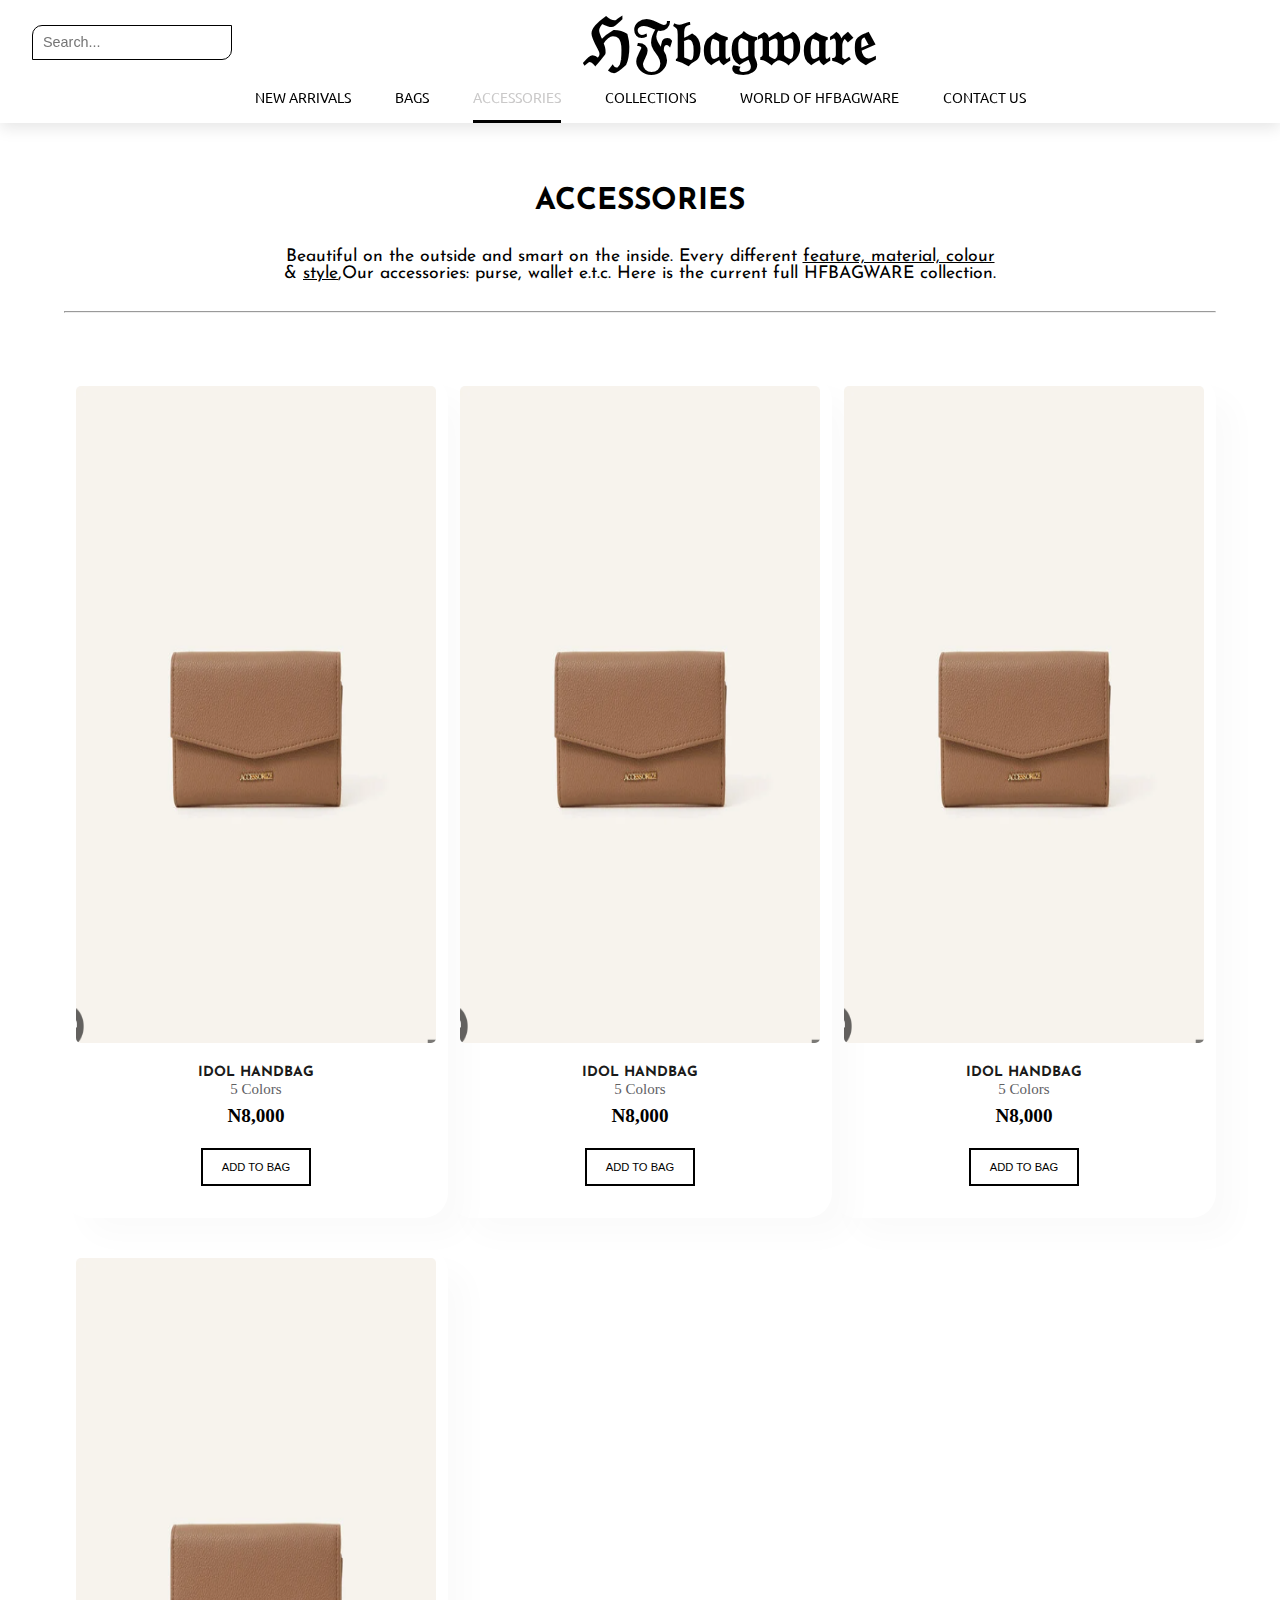
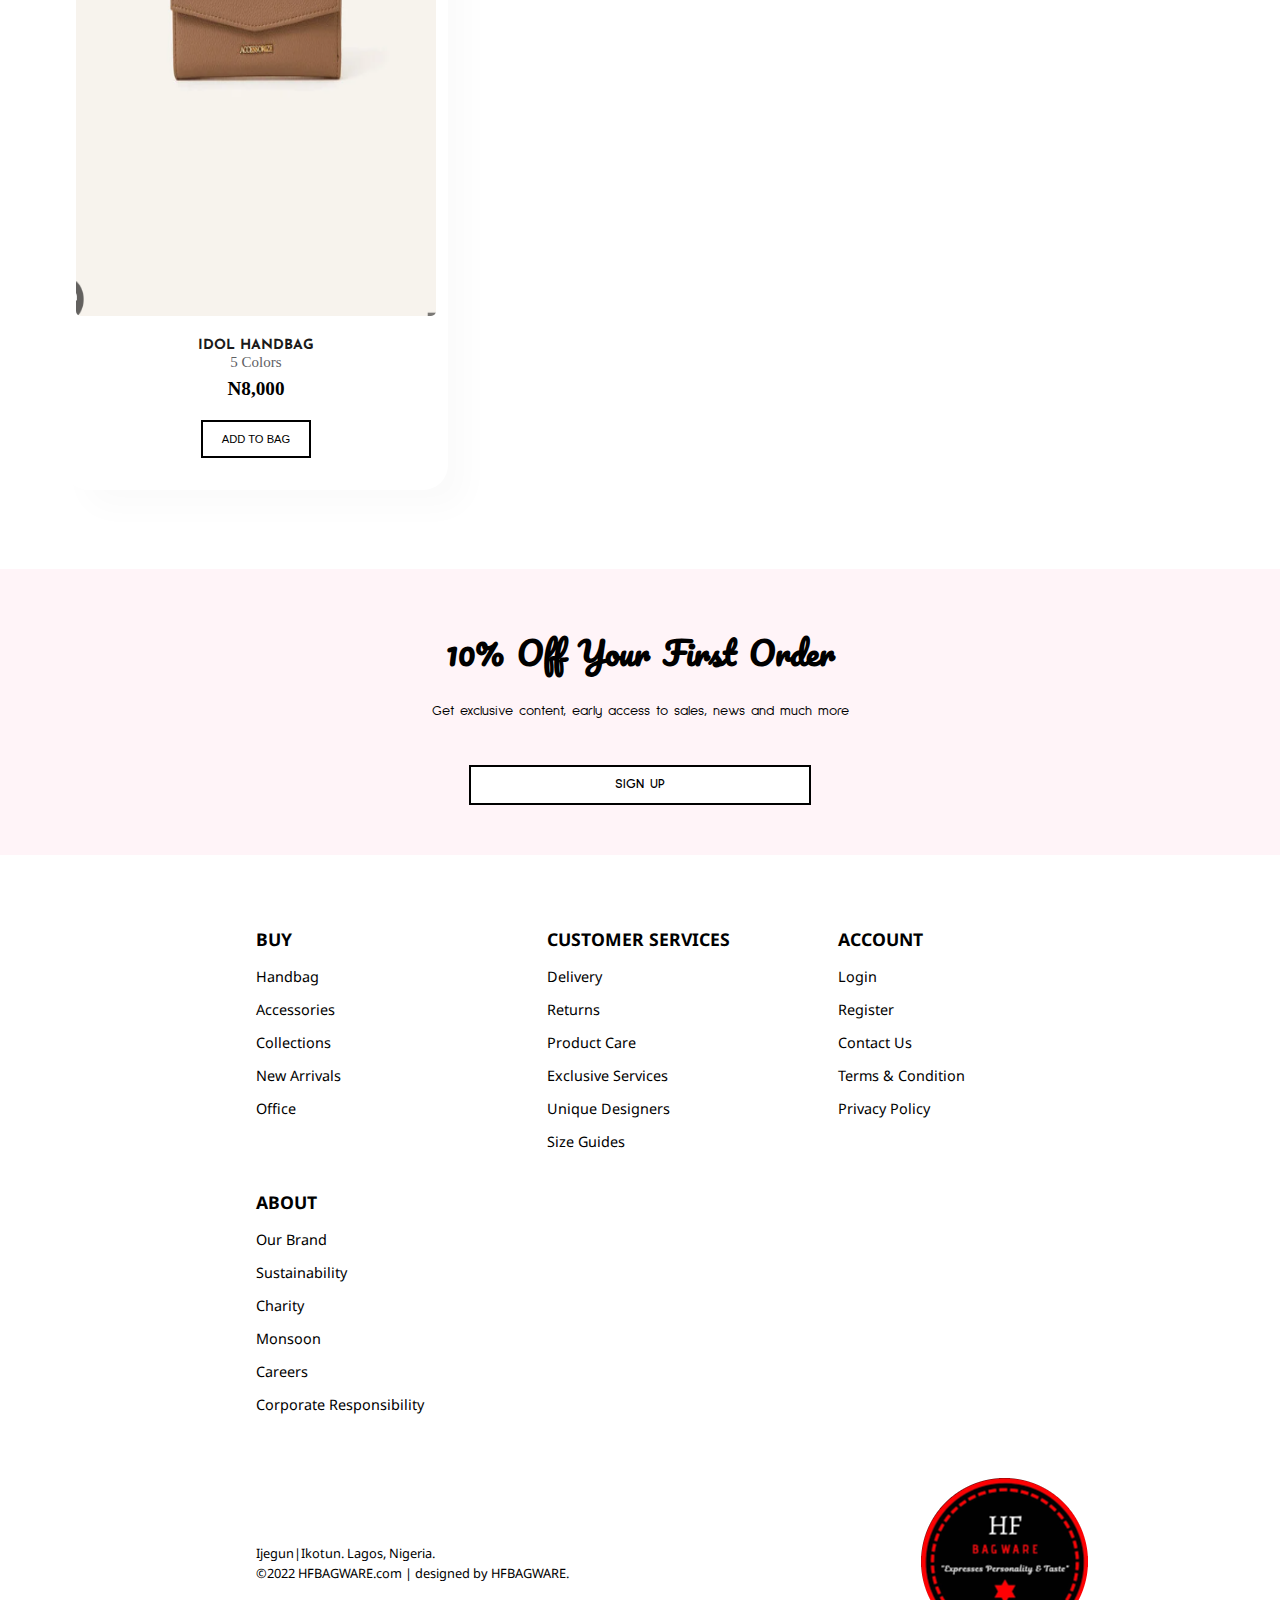
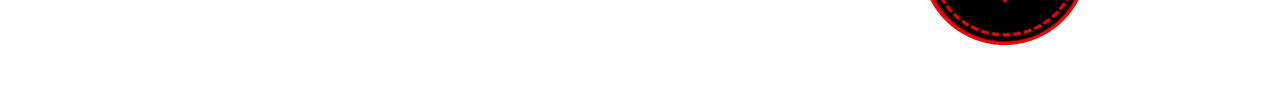
<file: accessories.html>
<!DOCTYPE html>
<html lang="en">
<head>
    <meta charset="UTF-8">
    <meta http-equiv="X-UA-Compatible" content="IE=edge">
    <meta name="viewport" content="width=device-width, initial-scale=1.0">
    <title>Bag |hfbagware.com</title>
    <link rel="stylesheet" href="style.css">
    <link rel="stylesheet" href="style2.css">
    <!-- icon link  -->
    <link rel="stylesheet" href="https://unicons.iconscout.com/release/v4.0.8/css/line.css">
</head>
<boby>

    <section class="header">
        <div class="header_content">
            <div class="hf">
                <form class="form" action="/search" method="get">
                    <input class="input" type="text" name="query" placeholder="Search...">
                    <button type="submit"><i class="uil uil-search"></i></button>
                </form>

                <h1>ℌ𝔉𝔟𝔞𝔤𝔴𝔞𝔯𝔢</h1>

                <div class="uil uil-bars"id="menu-bar"></div>
                
                <div class="icons">
                    <button><i class="uil uil-user"></i></button>
                    <button><i class="uil uil-shopping-bag"></i></button>
                </div>
            </div>
            <!-- <i class="uil uil-shutter-alt"></i> -->
            <div class="nav-menu">
                <ul class="nav-bar">
                    <li><a href="index.html" data-after="Home"><i class="uil uil-process"></i>NEW ARRIVALS</a></li>
                    <li><a href="bag.html" data-after="bag"><i class="uil uil-bag"></i>BAGS</a></li>
                    <li><a class="active" href="accessories.html" data-after="accessories"><i class="uil uil-wallet"></i></i>ACCESSORIES</a></li>
                    <li><a href="collection.html"><i class="uil uil-box"></i>COLLECTIONS</a></li>
                    <li><a href="about.html"><i class="uil uil-globe"></i>WORLD OF HFBAGWARE</a></li>
                    <li><a href="contact.html"><i class="uil uil-calling"></i>CONTACT US</a></li>
                    <a href="javascript:void(0);" class="icon" onclick="myFunction()"></a>
                </ul>
            </div>
        </div>
    </section>

    <!-- -------------- END HEADER AND NAVBAR SECTION ----------------------  -->

      <!-- --------------------- SUB HEADING SECTION -------------------- -->

      <section class="sub-header">
        <div class="sub-header_content">
            <div class="sub_title">
                <h3>ACCESSORIES</h3>
            </div>

            <div class="sub_paragraph">
                <p>Beautiful on the outside and smart on the inside. Every different <l style="text-decoration: underline;">feature, material, colour</l>
                     <br > & <l style="text-decoration: underline;">style</l>,Our accessories: purse, wallet e.t.c. Here is the current full HFBAGWARE collection.
                </p>
            </div>

            <hr>
        </div>
    </section>

    <!-- --------------------- END SUB HEADING SECTION -------------------- -->

      <!-- --------------------- ACCESSORIES ITEM SECTION -------------------- -->

      <section id="product1" class="section-p1">
        <div class="pro-container">
            <div class="pro">
                <img src="images/wallet-.png" alt="">
                <div class="des">
                    <h5>Idol handbag</h5>
                    <span>5 colors</span>
                    <h4>N8,000</h4>
                    <!-- <button class="button button3">shop now<a href="bag.html"></a></button> -->
                </div>
                <a href="#"> <button class="button button3">add to bag </button></a>
            </div>

            <div class="pro">
                <img src="images/wallet-.png" alt="">
                <div class="des">
                    <h5>Idol handbag</h5>
                    <span>5 colors</span>
                    <h4>N8,000</h4>
                    <!-- <button class="button button3">shop now<a href="bag.html"></a></button> -->
                </div>
                <a href="#"> <button class="button button3">add to bag </button></a>
            </div>

            <div class="pro">
                <img src="images/wallet-.png" alt="">
                <div class="des">
                    <h5>Idol handbag</h5>
                    <span>5 colors</span>
                    <h4>N8,000</h4>
                </div>
                <a href="#"> <button class="button button3">add to bag </button></a>
            </div>

            <div class="pro">
                <img src="images/wallet-.png" alt="">
                <div class="des">
                    <h5>Idol handbag</h5>
                    <span>5 colors</span>
                    <h4>N8,000</h4>
                </div>
                <a href="#"> <button class="button button3">add to bag </button></a>
            </div>
        </div>
    </section>
    <!-- --------------------- END PRODUCT SECTION -----------------  -->

    <!-- ------------------ BANNER SECTION -------------------------  -->

    <div class="banner_container">
        <div class="banner_content">
            <h2>10% Off Your First Order</h2>
            <p>Get exclusive content, early access to sales, news and much more</p>
        </div>
        <div class="btn-signup">
            <a href="#"> <button class="btns button6">SIGN UP </button></a>
            <div class="socials-icons icons">
                <li><a href="https://www.instagram.com/p/CU2AyEWIhxr/"><i class="uil uil-whatsapp"></i></a></li>
                <li><a href="#"><i class="uil uil-instagram"></i></a></li>
                <li><a href="#"><i class="uil uil-facebook-f"></i></a></li>
                <li><a href="#"><i class="uil uil-twitter-alt"></i></a></li>
            </div>
        </div>
    </div>


    <!-- ------------------ FOOTER SECTION -------------------------  -->

    <div id="footer" class="footer_containerr">
        <div class="footer_container_content">
            <div class="footer_content">
                <div class="footer_first">
                    <h2>BUY</h2>
                    <li><a href="bag.html">Handbag</a></li>
                    <li><a href="accessories.html">Accessories</a></li>
                    <li><a href="collection.html">Collections</a></li>
                    <li><a href="#">New Arrivals</a></li>
                    <li><a href="#">Office</a></li>
                </div>
    
                <div class="footer_first">
                    <h2>CUSTOMER SERVICES</h2>
                    <li><a href="#">delivery</a></li>
                    <li><a href="#">returns</a></li>
                    <li><a href="#">product care</a></li>
                    <li><a href="#">exclusive services</a></li>
                    <li><a href="#">Unique designers</a></li>
                    <li><a href="#">size guides</a></li>
                </div>
    
                <div class="footer_first">
                    <h2>ACCOUNT</h2>
                    <li><a href="#">login</a></li>
                    <li><a href="#">register</a></li>
                    <li><a href="#">contact us</a></li>
                    <li><a href="#">Terms &amp; Condition</a></li>
                    <li><a href="#">Privacy Policy</a></li> 
                </div>
    
                <div class="footer_first">
                    <h2>ABOUT</h2>
                    <li><a href="#">our brand</a></li>
                    <li><a href="#">sustainability</a></li>
                    <li><a href="#">charity</a></li>
                    <li><a href="#">monsoon</a></li>
                    <li><a href="#">careers</a></li>
                    <li><a href="#">corporate responsibility</a></li>
                </div>
            </div>
        </div>

        <div class="logo_container logo">
            <div class="location">
                <span>ijegun|ikotun. Lagos, Nigeria.</span>
                <p> &copy;2022  HFBAGWARE.com | designed by HFBAGWARE. </p>
            </div>
            <div class="image">
                <img src="images/download-modified.png" alt="">
                <div class="socials-icons">
                    <li><a href="https://www.instagram.com/p/CU2AyEWIhxr/"><i class="uil uil-whatsapp"></i></a></li>
                    <li><a href="#"><i class="uil uil-instagram"></i></a></li>
                    <li><a href="#"><i class="uil uil-facebook-f"></i></a></li>
                    <li><a href="#"><i class="uil uil-twitter-alt"></i></a></li>
                </div>
            </div>
        </div>

        <!-- menu box -->
        <!-- ------------------PHONE SIZE FOOTER SECTION -------------------------  -->
        <div class="footerContainer">
            <div class="footer-content">
                <div class="footer-title" onclick="toggleAnswer(1)"><a href="#"><h2>BUY</h2></a>
                    <i class="uil uil-angle-down"></i> 
                </div>
                <div class="footer-list footer_first" id="answer-1">
                    <li><a href="bag.html">Handbag</a></li>
                    <li><a href="accessories.html">Accessories</a></li>
                    <li><a href="collection.html">Collections</a></li>
                    <li><a href="#">New Arrivals</a></li>
                    <li><a href="#">Office</a></li>
                </div>
            </div>

            <div class="footer-content">
                <div class="footer-title" onclick="toggleAnswer(2)"><a href="#"><h2>CUSTOMER SERVICES</h2></a>
                    <i class="uil uil-angle-down"></i> 
                </div>
                <div class="footer-list footer_first" id="answer-2">
                    <li><a href="#">delivery</a></li>
                    <li><a href="#">returns</a></li>
                    <li><a href="#">product care</a></li>
                    <li><a href="#">exclusive services</a></li>
                    <li><a href="#">Unique designers</a></li>
                    <li><a href="#">size guides</a></li>
                </div>
            </div>

            <div class="footer-content">
                <div class="footer-title" onclick="toggleAnswer(3)"><a href="#"><h2>ACCOUNT</h2></a>
                    <i class="uil uil-angle-down"></i> 
                </div>
                <div class="footer-list footer_firstid="answer-3">
                    <li><a href="#">login</a></li>
                    <li><a href="#">register</a></li>
                    <li><a href="#">contact us</a></li>
                    <li><a href="#">Terms &amp; Condition</a></li>
                    <li><a href="#">Privacy Policy</a></li>
                </div>
            </div>

            <div class="footer-content">
                <div class="footer-title" onclick="toggleAnswer(4)"><a href="#"><h2>ABOUT</h2></a>
                    <i class="uil uil-angle-down"></i> 
                </div>
                <div class="footer-list footer_first" id="answer-4">
                    <li><a href="#">our brand</a></li>
                    <li><a href="#">sustainability</a></li>
                    <li><a href="#">charity</a></li>
                    <li><a href="#">monsoon</a></li>
                    <li><a href="#">careers</a></li>
                    <li><a href="#">corporate responsibility</a></li>
                </div>
            </div>
        </div>

        <div class="logo_container logos">
            <div class="location">
                <span>ijegun|ikotun. Lagos, Nigeria.</span>
                <p> &copy;2022  HFBAGWARE.com | designed by HFBAGWARE. </p>
            </div>
            <div class="image">
                <img src="images/download-modified.png" alt="">
                <div class="socials-icons">
                    <li><a href="https://www.instagram.com/p/CU2AyEWIhxr/"><i class="uil uil-whatsapp"></i></a></li>
                    <li><a href="#"><i class="uil uil-instagram"></i></a></li>
                    <li><a href="#"><i class="uil uil-facebook-f"></i></a></li>
                    <li><a href="#"><i class="uil uil-twitter-alt"></i></a></li>
                </div>
            </div>
    </div>
    <!-- ------------------ END FOOTER SECTION -------------------------  -->

    <script src="script.js"></script>
</body>
</file>
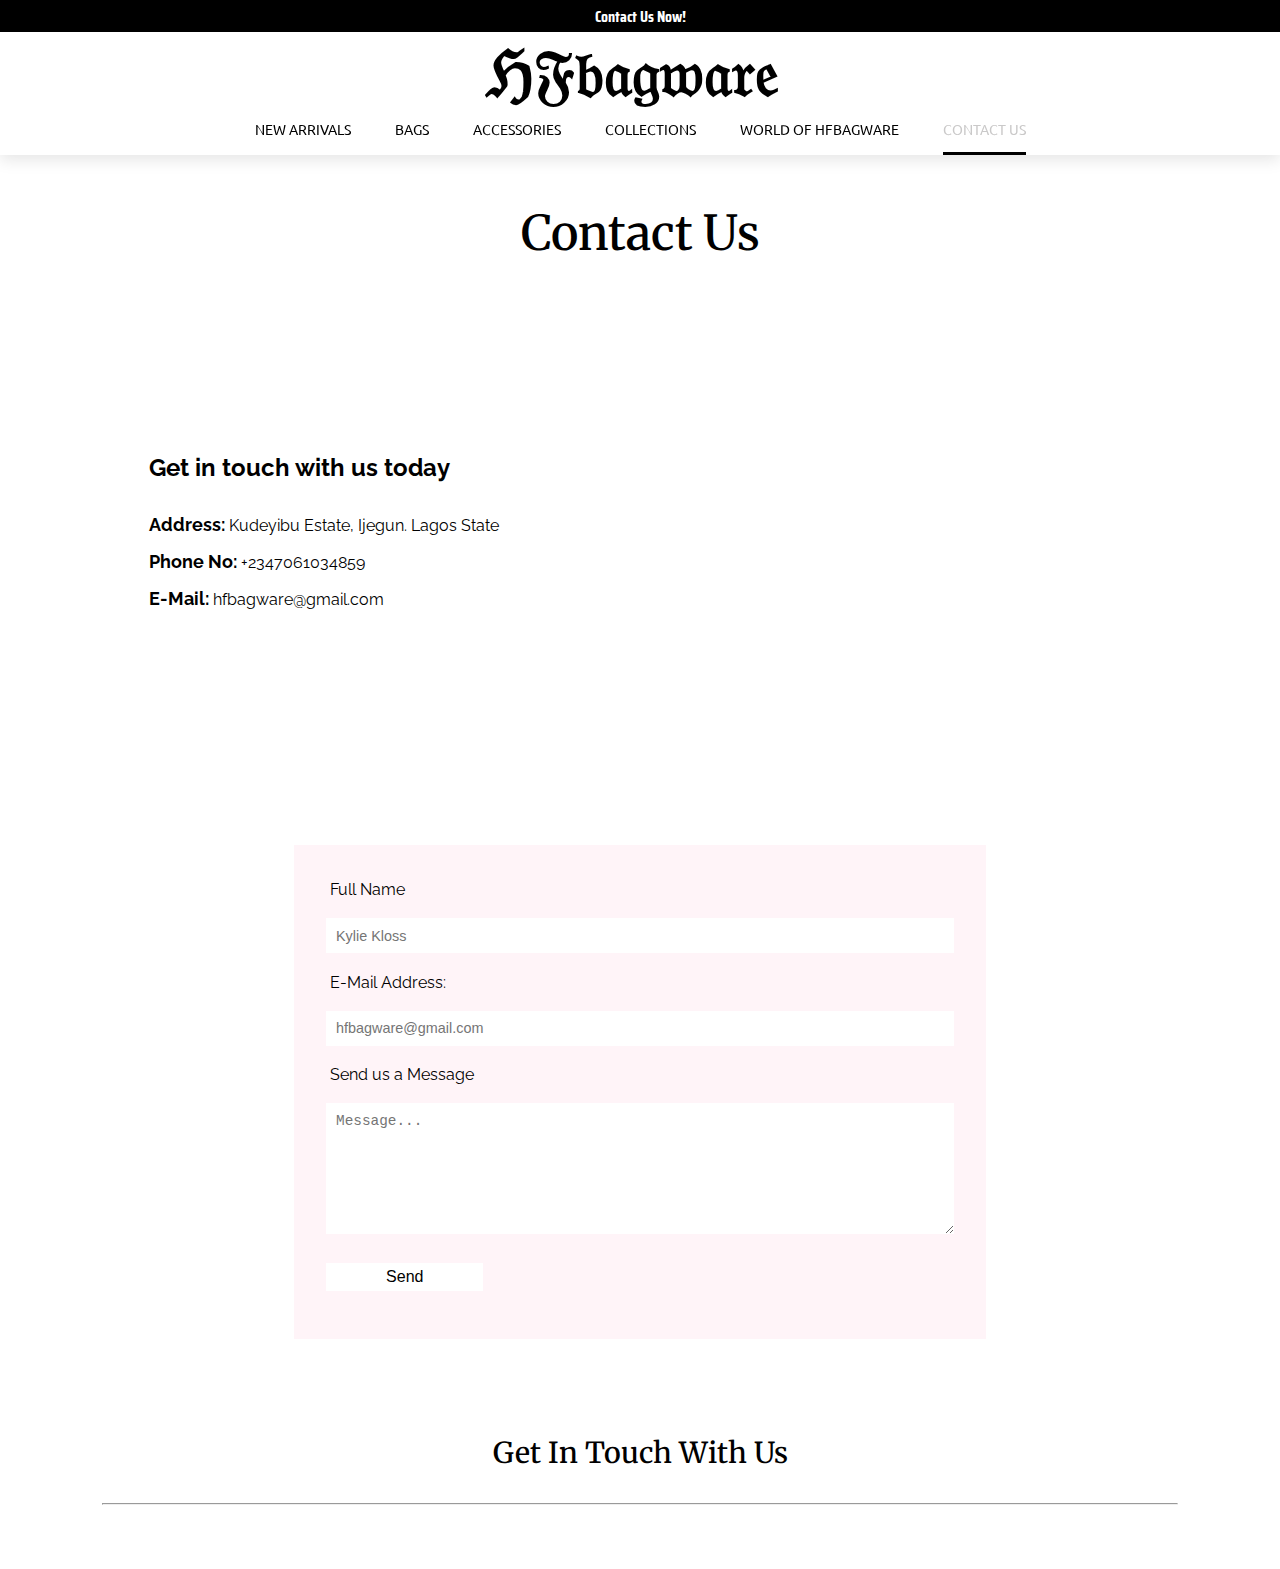
<file: contact.html>
<!DOCTYPE html>
<html lang="en">
<head>
    <meta charset="UTF-8">
    <meta http-equiv="X-UA-Compatible" content="IE=edge">
    <meta name="viewport" content="width=device-width, initial-scale=1.0">
    <title>Contact Us|HFbagware</title>
    <link rel="stylesheet" href="style.css">
    <link rel="stylesheet" href="style2.css">
    <!-- icons  -->
    <link rel="stylesheet" href="https://fonts.googleapis.com/icon?family=Material+Icons">
    <link rel="stylesheet" href="https://unicons.iconscout.com/release/v4.0.8/css/line.css">
</head>
<body>
    <div class="top-footer">
        <div class="footer-context">
            <h4>contact us now!</h4>
            <!-- 50% discount on best seller bags. -->
        </div>
    </div>

    <section class="header">
        <div class="header_content">
            <div class="hf">
                <form action="/search" method="get">
                    <!-- <input type="text" name="query" placeholder="Search..."> -->
                    <!-- <button type="submit"><i class="uil uil-search"></i></button> -->
                </form>

                <h1>ℌ𝔉𝔟𝔞𝔤𝔴𝔞𝔯𝔢</h1>

                <div class="uil uil-bars"id="menu-bar"></div>

                <div class="icons">
                    <button><i class="uil uil-user"></i></button>
                    <button><i class="uil uil-shopping-bag"></i></button>
                </div>
            </div>
            <!-- <i class="uil uil-shutter-alt"></i> -->
            <div class="nav-menu">
                <ul class="nav-bar">
                    <li><a href="index.html" data-after="Home"><i class="uil uil-process"></i>NEW ARRIVALS</a></li>
                    <li><a href="bag.html" data-after="bag"><i class="uil uil-bag"></i>BAGS</a></li>
                    <li><a href="accessories.html" data-after="accessories"><i class="uil uil-wallet"></i></i>ACCESSORIES</a></li>
                    <li><a href="collection.html"><i class="uil uil-box"></i>COLLECTIONS</a></li>
                    <li><a href="about.html"><i class="uil uil-globe"></i>WORLD OF HFBAGWARE</a></li>
                    <li><a class="active" href="contact.html"><i class="uil uil-calling"></i>CONTACT US</a></li>
                    <a href="javascript:void(0);" class="icon" onclick="myFunction()"></a>
                </ul>
            </div>
        </div>
    </section>
    <!-- -------------- END HEADER AND NAVBAR SECTION ----------------------  -->

    <!-- ----------------- CONTACT US SECTION ----------------------  -->
    <section class="contact-us_container">
        <h1>Contact Us</h1>
        <div class="contact-us_content">
            <div class="contact_info">
                <div class="info">
                   <ul>
                    <h2>Get in touch with us today</h2>
                    <li><span>Address:</span> Kudeyibu Estate, Ijegun. Lagos State</li>
                    <li><span>Phone No:</span> +2347061034859</li>
                    <li><span>E-mail:</span> hfbagware@gmail.com</li>
                   </ul>

                    <div class="map">
                        <iframe src="https://www.google.com/maps/embed?pb=!1m18!1m12!1m3!1d3964.0508416152843!2d3.25800327499289!3d6.5152493934771885!2m3!1f0!2f0!3f0!3m2!1i1024!2i768!4f13.1!3m3!1m2!1s0x103b8f7d2570e899%3A0xcfccb372028ff2ed!2sKudeyibu%20St%2C%20Ijegun%20102213%2C%20Lagos!5e0!3m2!1sen!2sng!4v1699960824502!5m2!1sen!2sng" 
                              width="600" height="450" style="border:0;" allowfullscreen="" loading="lazy" referrerpolicy="no-referrer-when-downgrade">
                        </iframe>
                    </div>
                </div>
            </div>

            <div class="form_container">
                <div class="contact_form">
                    <form action="#" class="textbox">
                        <label for="FullName">Full Name</label>
                        <input type="Full Name" name="Full Name" placeholder="Kylie Kloss" required>
                        <label for="email">E-Mail Address:</label>
                        <input type="Email Address" name="email" placeholder="hfbagware@gmail.com" required>
                        <label for="message">Send us a Message</label>
                        <textarea name="Message" rows="7" placeholder="Message..." required></textarea>
                        <button type="submit" class="sendBtn">Send</button>
                        <!-- <div type="submit" class="sendBtn"><button>Send</button></div> -->
                    </form>
                </div>
            </div>
            <div class="mapTwo">
                <h5>Location</h5>
                <iframe src="https://www.google.com/maps/embed?pb=!1m18!1m12!1m3!1d3964.0508416152843!2d3.25800327499289!3d6.5152493934771885!2m3!1f0!2f0!3f0!3m2!1i1024!2i768!4f13.1!3m3!1m2!1s0x103b8f7d2570e899%3A0xcfccb372028ff2ed!2sKudeyibu%20St%2C%20Ijegun%20102213%2C%20Lagos!5e0!3m2!1sen!2sng!4v1699960824502!5m2!1sen!2sng" 
                      width="600" height="450" style="border:0;" allowfullscreen="" loading="lazy" referrerpolicy="no-referrer-when-downgrade">
                </iframe>
            </div>

        </div>
    </section>

    <div id="footer" class="footer">
        <div class="footer_container">
            <div class="footer__content">
                <h2 class="footer_title">get in touch with us</h2>
                <div class="footer_socials">
                    <!-- <a href="whatsapp://send?text=Hello World!&phone=+2347********9"><ion-icon name="call-outline"></ion-icon>    234 07061034859</a><br> -->
                    <li><a href="https://www.instagram.com/p/CU2AyEWIhxr/"><i class="uil uil-whatsapp"></i></a></li>
                    <li><a href="#"><i class="uil uil-instagram"></i></a></li>
                    <!-- <li><a href="#"><ion-icon name="mail-open-outline"></ion-icon></a></li> -->
                    <li><a href="#"><i class="uil uil-facebook-f"></i></a></li>
                    <li><a href="#"><i class="uil uil-twitter-alt"></i></a></li>
                </div>
                <hr>
            </div>
        </div>
    </div>
    
</body>
</html>

 <!-- <div class="ttop-footer">
        <div class="ffooter-context">
            <h4> OUR PHONE NUMBER : 07061034859</h4>
         </div>
    </div> -->
</file>
<file: style.css>
@import url('https://fonts.googleapis.com/css2?family=Imperial+Script&family=Norican&family=Saira+Condensed:wght@300;400&display=swap');
@import url('https://fonts.googleapis.com/css2?family=Imperial+Script&display=swap');
@import url('https://fonts.googleapis.com/css2?family=Imperial+Script&family=Saira+Condensed:wght@300;400&display=swap');
@import url('https://fonts.googleapis.com/css2?family=Imperial+Script&family=Norican&family=Saira+Condensed:wght@300;400&family=Trocchi&display=swap');
@import url('https://fonts.googleapis.com/css2?family=Imperial+Script&family=Norican&family=Oswald&family=Saira+Condensed:wght@300;400&family=Trocchi&display=swap');
@import url('https://fonts.googleapis.com/css2?family=Imperial+Script&family=Norican&family=Oswald&family=Saira+Condensed:wght@300;400&family=Trocchi&family=Yuji+Hentaigana+Akebono&display=swap');
@import url('https://fonts.googleapis.com/css2?family=Imperial+Script&family=Luxurious+Roman&family=Norican&family=Oswald&family=Saira+Condensed:wght@300;400&family=Trocchi&family=Yuji+Hentaigana+Akebono&display=swap');
@import url('https://fonts.googleapis.com/css2?family=Abril+Fatface&family=Anton&family=Bebas+Neue&family=Black+Han+Sans&family=Bungee&family=Cinzel:wght@400;600&family=Gloock&family=Great+Vibes&family=Imperial+Script&family=Kanit:wght@300&family=League+Spartan&family=Luxurious+Roman&family=Norican&family=Oswald&family=Poppins:wght@400;500;600&family=Prosto+One&family=Raleway:wght@400;500;600&family=Saira+Condensed:wght@300;400&family=Ubuntu:wght@400;500&display=swap');
@import url('https://fonts.googleapis.com/css2?family=Agbalumo&family=Merriweather:wght@700&family=Noto+Sans&family=Pacifico&family=Raleway&family=Roboto&family=Sulphur+Point&display=swap');
@import url('https://fonts.googleapis.com/css2?family=Agbalumo&family=Merriweather:wght@700&family=Noto+Sans&family=Pacifico&family=Raleway&family=Roboto&family=Roboto+Slab&family=Sulphur+Point&display=swap');

*{
    margin: 0;
    padding: 0;
    box-sizing: border-box;
    text-decoration: none;
    list-style: none;
}

/* button {
    border: none;
    background-color: #fff;
    font-size: 1.5rem;
    padding: 0 4px;
    cursor: pointer;
} */

/*----------------- START TOP FOOTER -------------*/
.top-footer{
    width: 100%;
    height: 2rem;
    background-color: black;
}

.footer-context h4{
    text-align: center;
    padding: 4px;
    color: white;
    font-size: 1rem;
    font-family: 'Saira Condensed', sans-serif;
    text-transform: capitalize;
    animation: animate 10s infinite ease-in-out;
}

@keyframes animate {
    0% {
        color: rgb(255, 201, 217);
    }

    50% {
        color: rgb(199, 247, 199);
    }

    100% {
        color: rgb(252, 175, 175)
    }
}


/* --------------------- END TOP FOOTER ---------------------- */

/* ------------------------ HEADER AND NAVBAR ----------------*/
.header {
    background: #fff;
    box-shadow: 0 5px 15px rgba(0,0,0,0.1);
    z-index: 999;
    position: sticky;
    top: 0;
    left: 0;
}

.header_content {
    text-align: center;
    padding: 0.3rem 0 1rem 0;
}

.hf {
    font-size: 2rem;
    padding-bottom: 0.5rem;
    text-align: center;
    position: relative;
}

#menu-bar {
    float: right;
    position: absolute;
    padding: 1.5% 5% 0 0;
    top: 0;
    right: 0;
}


.hf h4 {
    font-size: 0.9rem;
    text-transform: capitalize;
    font-family: 'Ubuntu', sans-serif;
    font-weight: 400;
}

/* Style the search bar container */
.form {
    border: none;
    display: none;
}

/* Style the search input */
.input[type="text"] {
    width: 200px;
    padding: 10px;
    height: 35px;
    border: 1px solid black;
    border-bottom-right-radius: 10px;
    border-top-left-radius: 10px;
}
  
  /* Style the search button */
.form button[type="submit"] {
    margin: 1px 0 1px -35px;
    width: 32px;
    background-color: white;
    font-size: 1.4rem;
    border: none;
    border-bottom-right-radius: 10px;
    color: black;
    cursor: pointer;
}

.searchBtn {
    border: none;
    background-color: #fff;
    font-size: 1.5rem;
    padding: 0 4px;
    cursor: pointer;
}

.icons {
    display: none;
}

.icons button {
    font-size: 75%;
    border: none;
    background-color: white;
    padding-right: 10%;
    cursor: pointer;
}

.nav-menu li{
    display: inline-block;
    padding: 0 20px;
}

.nav-menu li a{
    text-decoration: none;
    color: black;
    font-family: 'Ubuntu', sans-serif;
    font-size: 0.9rem;
    font-weight: 400;
    position: relative;
}

.nav-menu li a.active {
    color: #cac9c9;
} 

.nav-menu li a::before{
    content: " ";
    display: block;
    height: 2.5px;
    background-color: black;
    position: absolute;
    bottom: -17px;
    width: 0%;
    transition: all ease-in-out 250ms;
}

.nav-menu li a:hover::before,
.nav-menu li a.active::before{
    width: 100%;
}

.nav-menu::after {
    content: "";
    clear: both;
    display: table;
}

#menu-bar {
    font-size: 2rem;
    font-weight: 500;
    color: black;
    cursor: pointer;
    z-index: 1000001;
    display: none;
}

/* ----------hamburger -----------  */
@media only screen and (min-width: 1039px) {
    .hf {
        display: flex;
        justify-content: space-between;
        align-items: center;
        padding: 0 3rem 0 2rem;
        font-size: 2rem;
        padding-bottom: 0.5rem;
    }

    .form, .icons {
        display: flex;
    }

    .icons {
        display: flex;
        gap: 35%;
    }

}

@media only screen and (max-width: 1039px) {
    #menu-bar {
        display: initial;
        color: black;
    }

    .nav-bar {
        position: absolute;
        top: -570px;
        left: 0;
        right: 0;
        display: flex;
        flex-direction: column;
        background-color: white;
        row-gap: 1.8rem; 
        color: black;
        padding: 20px;
        transition: 0.2s all linear;
        box-shadow: 0 5px 15px rgba(0,0,0,0.1);
    }

    .nav-bar li a::before{
        left: 0;
    }

    .nav-bar a {
        width: 100%;
    }

    .nav-bar a::after {
        display: none;
    }

    .nav-bar.active {
        top: 100%;
    }
}

 /* ---------------- END HEADER/NAVBAR SECTION ---------------  */


/* ----------------- START NEW ARRIVAL SECTION -------------------*/

.hero_content {
    align-items: center
}

.home-img {
    width: 100%;
    height: 90vh;
    overflow: hidden;
    position: relative;
    background-image: url(images/home\ \(2\).jpg);
    background-position: center;
    background-repeat: no-repeat;
    background-size: cover;
    animation: change 35s infinite ease-in-out;
}

@keyframes change {
    10% {
        background-image: url(images/home\ \(2\).jpg);
    }
    20% {
        background-image: url(images/pexel1.jpg);
    }
    40% {
        background-image: url(images/pexel2.jpg);
    }
    80% {
        background-image: url(images/moreimg\ \(1\).jpg);
    }
    100% {
        background-image: url(images/moreimg\ \(2\).jpg);
    }
}

@media (max-width: 600px){
    .home-img {
        width: 100%;
    }
}

.text {
    padding: 3% 10rem 2% ;
    /* font-variant: small-caps; */
    text-align: center;
    font-family: 'Roboto Slab', sans-serif;
}

.text h1 {
    font-size: 2.1rem;
}

.text p{
    padding: 0.5rem 0 1% 0;
    /* font-family: 'Orbitron', sans-serif; */
    /* font-family: 'Roboto Slab', sans-serif; */
    font-size: 1.2rem;
    font-weight: 100;
}

.button1 {
    border: none;
    color: white;
    padding: 10px 28px;
    text-transform: uppercase;
    text-align: center;
    text-decoration: none;
    font-size: 16px;
    transition-duration: 0.4s;
    cursor: pointer;
}

.button1 {
    font-size: 110%;
    background-color: white; 
    color: black; 
    margin-top: 0.7rem;
    border: 2px solid black;
    font-family: 'Orbitron', sans-serif;
}
  
.button1:hover {
    background-color: black;
    color: white;
}
/*   ------------------- END NEW ARRIVAL SECTION ------------------------*/

/* --------------------------------- WINTER BAG SECTION ------------------------  */
.latest_section_container {
    margin-top: 4%;
    background-color: #fff4f8;
}

.latest_section_content {
    display: flex;
    justify-content: space-between;
    align-items: center;
}

.left_image img{
    width: 50vw
}

.latest_details {
    text-transform: uppercase;
    padding-right: 5%;
    text-align: center;
    line-height: 1.5;
}

.latest_details h3 {
    font-family: 'Orbitron', sans-serif;
    font-size: 3rem;
}

.latest_details p {
    font-family: 'Sulphur Point', sans-serif;
    line-height: 2;   
    font-size: 1rem;
}

/* ------------------- @MEDIA QUERY SECTION ---------------------  */
@media (max-width: 900px) {
    .latest_section_container {
        padding: 12% 0 0 0;
    }
    .latest_section_content {
        flex-direction: column-reverse;
        row-gap: 3rem;
    }
    
    .left_image img {
        width: 100%;
    }
    
    .latest_details h3 {
        font-size: 2rem;
    }
}

/* --------------------------------- WINTER BAG SECTION ------------------------  */

/* --------------------------------------- FEATURED SECTION --------------------------  */
.feature_section_container {
    padding: 6% 3% 5% 3%;
    font-family: 'Sulphur Point', sans-serif;
}

.feature_section_content {
    display: grid;
    grid-template-columns: repeat(3, 1fr);
}

.feature_title {
    font-size: 2rem;
    padding-bottom: 2.5%;
}

.feature {
    position: relative;
    color: white;
    overflow: hidden;
}

.feature_details {
    position: absolute;
    bottom: 120px;
    left: 16px;
}

.feature_details h3 {
    font-size: 4rem;
    text-transform: capitalize;
    font-weight: bold;
}

.feature img {
    width: 100%;
    transition: transform .2s;
}

.feature:hover img {
    transform: scale(1.1);
}

/*----------------------- @MEDIA QUERY SECTION  ---------------*/
/* background: rgb(0, 0, 0); 
background: rgba(0, 0, 0, 0.5);
color: #f1f1f1; */
@media only screen and (max-width: 1039px) {
    .feature_section_content {
        grid-template-columns: repeat(1, 1fr);
        justify-content: center;
    }

    .feature_details {
        bottom: 100px;
    }

    .feature_section_container {
        padding: 6% 10% 5% 10%;
    }
    
    .feature img {
        width: 50%;
    }

    .feature_details h3 {
        font-size: 2.8rem;
    }
}

@media (max-width: 950px) {
    .feature_title {
        font-size: 1.5rem;
    }
}

@media (max-width: 800px) {
    .feature_section_container {
        padding: 6% 4% 5% 4%;
    }
}
/* ------------------------ FEATURED BAG SECTION ----------------------  */


/* ---------------- START VAulT SECTION -------------*/
.vault_content {
    font-family: 'Sulphur Point', sans-serif;
}

.vault_header {
    text-align: center;
    font-size: 1.2rem;
    font-variant: small-caps;
    padding: 4rem 0 3rem 0;
}

.vault_columns {
    display: flex;
    gap: 2rem;
}

.vault_columns {
    text-align: center;
}

.column img {
    width: 100%;
}

.column h4 {
    padding-top: 1rem;
    font-size: 1.5rem;
    text-transform: capitalize;
}

.column span a {
    color: black;
    font-size: 1.1rem;
    text-transform: uppercase;
    text-decoration: none;
    line-height: 3;
    text-decoration: underline;
}

 /* ------------------------------------ @ MEDIA QUERY FOR VAULT SECTION --------------------  */
 @media (max-width: 800px) {
    .vault_columns {
        flex-direction: column;
    }
 }

@media screen and (max-width: 500px) {
    .column img {
      width: 100%;
    }
} 
/* ------------------------------ END VAULT SECTION -----------------------*/


/* --------------------- START ABOUT US SECTION ---------------------*/
.about_container {
    margin-bottom: 8%;
    font-family: 'Sulphur Point', sans-serif;
}

.about_title {
    text-align: center;
    font-size: 1.4rem;
    padding: 6rem 0 3rem 0;
    text-transform: uppercase;
}

.about_content {
    width: 100%;
    background-color: black;
    display: flex;
    align-items: center;
}

.about_text {
    color: white;
    text-align: center;
    width: 4000px;
    padding: 4%;
}

.about_text h4 {
    font-size: 2.5rem;
}

.about_text p {
    font-size: 1.4rem;
    padding: 2% 0 3% 0;
}

.about_right_image img {
    width: 100%;
}

.button2 {
    padding: 1% 4% 1% 4%;
    font-size: 110%;
    background-color: white; 
    color: black; 
    margin-top: 0.7rem;
    border: 2px solid black;
}
  
.button2:hover {
    background-color: #b3abab;
    color: black;
}

/* -----------------------MEDIA QUERY ABOUT SECTION ---------------------  */

@media (max-width: 1250px) {
    .about_content {
        flex-direction: column-reverse;
        justify-content: center;
        gap: 1rem;
    }

    .about_text {
        width: 100%;
        padding: 5%;
    }
}
/* ------------------END ABOUT US SECTION ------------------ */


/* ------------------------------------ BAG MODELS CONTAINER SECTION -----------------------  */
.designer_title {
    text-align: center;
    text-transform:  uppercase;
    letter-spacing: 2px;
    line-height: 2;
    margin: 2% 0 3% 0;
    font-size: 2.3rem;
    font-family: 'Sulphur Point', sans-serif;
}

/* ----------------------- MODEL CONTAINER @MEDIA QUERY --------------------------  */
@media (max-width: 950px) {
    .designer_columns {
        display: flex;
        flex-direction: column;
    }
}

@media (max-width: 850px) {
    .designer_title {
        font-size: 1.8rem;
        font-weight: bold;
    }
}

@media (min-width: 700px) {
    .designer_row {
        display: flex;
        flex-wrap: wrap;
        padding-bottom: 10%;
    }
    
    .designer_columns {
        flex: 20%;
        grid-area: 20%;
        max-width: 50%;
    }
    
    .designer_columns img {
        width: 100%;
    }
    
}












/* ----------------------------- BANNER (NEWSPAPAR) SECTION ----------------  */
.banner_container {
    margin-top: 5%;
    padding: 3%;
    text-align: center;
    background-color: #fff4f8;
    line-height: 2;
}

.banner_content h2{
    font-size: 2rem;
    font-family: 'Pacifico', sans-serif;
    line-height: 2.8;
    word-spacing: 5px;
}

.banner_content p {
    /* font-family: 'Agbalumo', sans-serif; */
    font-family: 'Sulphur Point', sans-serif;
    font-size: .9em;
}

.btn-signup {
    padding-top: 2.3%;    
}

.socials-icons {
    justify-content: center;
}

.socials-icons li i {
    line-height: 2;
    font-size: 1.6rem;
}

.btns {
    padding: .7% 12% .7% 12%;
    border: none;
    color: white;
    text-transform: uppercase;
    text-align: center;
    text-decoration: none;
    font-size: .9rem;
    transition-duration: 0.4s;
    cursor: pointer;
    font-family: 'Sulphur Point', sans-serif;
    font-weight: 700;
}

.button6 {
    background-color: white; 
    color: black; 
    margin-top: 0.7rem;
    border: 2px solid black;
    margin-bottom: 1%;
}
  
.button6:hover {
    background-color: black;
    color: white;
}
/* #fff4f8; */
/* #ba0c2f; */
</file>
<file: style2.css>
@import url('https://fonts.googleapis.com/css2?family=Imperial+Script&family=Norican&family=Saira+Condensed:wght@300;400&display=swap');
@import url('https://fonts.googleapis.com/css2?family=Imperial+Script&display=swap');
@import url('https://fonts.googleapis.com/css2?family=Imperial+Script&family=Saira+Condensed:wght@300;400&display=swap');
@import url('https://fonts.googleapis.com/css2?family=Imperial+Script&family=Norican&family=Saira+Condensed:wght@300;400&family=Trocchi&display=swap');
@import url('https://fonts.googleapis.com/css2?family=Abril+Fatface&family=Anton&family=Bebas+Neue&family=Black+Han+Sans&family=Bungee&family=Cinzel:wght@400;600&family=Gloock&family=Great+Vibes&family=Imperial+Script&family=Josefin+Sans&family=Kanit:wght@300&family=League+Spartan&family=Luxurious+Roman&family=Norican&family=Orbitron&family=Oswald&family=Poppins:wght@400;500;600&family=Prosto+One&family=Raleway:wght@400;500;600&family=Saira+Condensed:wght@300;400&family=Ubuntu:wght@400;500&display=swap');
@import url('https://fonts.googleapis.com/css2?family=Merriweather:wght@700&display=swap');
@import url('https://fonts.googleapis.com/css2?family=Merriweather:wght@700&family=Raleway&display=swap');
@import url('https://fonts.googleapis.com/css2?family=Merriweather:wght@700&family=Noto+Sans&family=Raleway&family=Roboto&display=swap');
@import url('https://fonts.googleapis.com/css2?family=Agbalumo&family=Merriweather:wght@700&family=Noto+Sans&family=Pacifico&family=Raleway&family=Roboto&family=Sulphur+Point&display=swap');
*{
    margin: 0;
    padding: 0;
    box-sizing: border-box;
}

/* * {
    font-family: 'Merriweather', serif;
font-family: 'Noto Sans', sans-serif;
font-family: 'Raleway', sans-serif;
font-family: 'Roboto', sans-serif;
} */

/* --------------------- SUB HEADING SECTION -------------------- */

.sub-header_content {
    text-align: center;
    padding: 4rem 5% 3rem 5%;
}

.sub_title {
    font-size: 1.6rem;
    font-family: 'Josefin Sans', sans-serif;
    margin-bottom: 2rem;
}

.sub_paragraph {
    font-size: 1.1rem;
    font-family: 'Josefin Sans', sans-serif;
    padding-bottom: 2.5%;
}
/* --------------------- END SUB HEADING SECTION -------------------- */


/* ---------------------BAG / ACCESSORIES ITEM SECTION ---------------------  */
#product1 {
    text-align: center;
}

#product1 .pro-container {
    padding: min(3px, 10vh);
    padding: 0 5% 0 5%;
    display: grid;
    grid-template-columns: repeat(4, 1fr);
}

#product1 .pro {
    /* width: 23%; */
    /* min-width: 300px; */
    padding: 10px 12px;
    border-radius: 25px;
    cursor: pointer;
    box-shadow: 20px 20px 30px rgba(0,0,0,0.02);
    margin: 15px 0;
    position: relative;
}

#product1 .pro:hover {
    box-shadow: 20px 20px 30px rgba(0,0,0,0.06);
}

#product1 .pro img {
    width: 100%;
    height: 80%;
    border-radius: 5px;
    margin-bottom: 3%;
}

#product1 .pro .des {
    text-align: center;
}

/* bag name  */
#product1 .pro .des h5 {
    text-transform: uppercase;
    padding-top: 7px;
    color: #1a1a1a;
    font-size: 14px;
    font-family: 'Josefin Sans', sans-serif;
}

/* colors  */
#product1 .pro .des span {
    color: #606063;
    font-size: 15px;
}

/* price  */
#product1 .pro .des h4 {
    padding-top: 7px;
    font-size: 1.2rem;
    font-weight: 700;
    padding-bottom: 0.6rem;
    /* color: #088178; */
}

.button {
    border: none;
    color: white;
    text-transform: uppercase;
    text-align: center;
    text-decoration: none;
    font-size: 0.7rem;
    transition-duration: 0.4s;
    cursor: pointer;
}

.button3 {
    background-color: white; 
    color: black; 
    margin-top: 0.7rem;
    padding: 3% 5.2% 3% 5.2%;
    border: 2px solid black;
    margin-bottom: 55%;
}
  
.button3:hover {
    background-color: black;
    color: white;
}

/* ------------------------- MEDIA QUERY SECTION IN BAGS / ACCESSORIES SECTION ----------------  */
@media (max-width: 1290px) {
    #product1 .pro-container {
        grid-template-columns: repeat(3, 1fr);
        .button3 {
            margin-bottom: 65%;
        }
    }
}

@media (max-width: 950px) {
    #product1 .pro-container {
        grid-template-columns: repeat(2, 1fr);
    }
}

@media (max-width: 700px) {
    #product1 .pro-container {
        grid-template-columns: repeat(1, 1fr);
        padding: 0 6% 0 6%;
    }
}

/* --------------------- BAGS / ACCESSORIES ITEM SECTION ---------------------  */

/* body {
    color: #2d3142;
    background-color: #e9e9e9;
} */


/* ---------------------- COLLETIONS PAGE ----------------------  */
.collection_header h1 {
    padding: 0 5% 0 5%;
    padding-block: min(5%, 6vh);
    font-size: 1.8rem;
    text-align: center;
    font-family: 'Josefin Sans', sans-serif;
}

.collection_container {
    background-color: #e9e9e9;
    padding: 0 10% 5% 10%;
}

.collection_contents {
    padding-top: 3rem;
    display: flex;
    justify-content: space-around;
    align-items: center;
    flex-direction: row-reverse;
}

.collection_contents img {
    width: 40%;
    max-height: 75vh;
}

.first-img_content h3 {
    text-transform: capitalize;
    font-size: 1.8rem;
    font-family: 'Josefin Sans', sans-serif;
}

.first-img_content p {
    /* font-size: 1rem; */
    font-family: 'Josefin Sans', sans-serif;
}

.button4 {
    background-color: #e9e9e9;
    color: black; 
    margin-top: 0.7rem;
    padding: 3.5% 5% 3.5% 5%;
    border: 2px solid black;
}

.button4:hover {
    background-color: black;
    color: white;
}

.collection_content1 {
    padding-top: 3rem;
    display: flex;
    justify-content: space-around;
    align-items: center;
}

.collection_content1 img {
    width: 40%;
    max-height: 75vh;
}

/* ------------------------- MEDIA QUERY SECTION IN COLLECTION SECTION ----------------  */
@media (max-width: 1273px) {
    .collection_content1 {
        gap: 1.5rem;
    }

    .collection_contents img {
        width: 60%;
    }

    .collection_content1 img {
        width: 60%;
    }

    .first-img_content h3 {
        font-size: 1.3rem;
    }
}

@media (max-width: 850px) {
    .collection_content1 {
        flex-direction: column;
    }

    .collection_contents {
        flex-direction: column;
        gap: 1.5rem;
    } 

    .collection_content1 img {
        width: 80%;
    }

    .collection_contents img {
        width: 80%;
    }

    .first-img_content {
        text-align: center;
    }
}

@media (max-width: 550px) {
    .collection_content1 img {
        width: 100%;
    }

    .collection_contents img {
        width: 100%;
    }
} 

/* --------------------  END COLLECTION SECTION ----------------  */

/* ------------------------ CONTACT US CSS SECTION ---========----------  */
.contact-us_container {
    margin-bottom: 3rem;
    font-family: 'Raleway', sans-serif;
}

.contact-us_container h1{
    padding: 3rem 0 4rem 0;
    text-align: center;
    font-size: 3rem;
    font-weight: 500;
    font-family: 'Merriweather', serif;
}

.mapTwo {
    display: none;
}

.contact-us_content {
    display: flex;
    align-items: center;
    justify-content: space-evenly;
    margin: 0 5% 0 5%;
    gap: 2rem;
}

.contact_info h2{
    padding: 0 0 2rem 0;
}

.info li{
    padding: 0 0 1rem 0;
}

.info ul {
    margin-bottom: 1.8rem;
}

.info li span {
    font-size: 1.1rem;
    font-weight: 700;
}

.form_container {
    width: 655px;
    height: 50%;
    background-color: #fff4f8;
    /* background-color: aliceblue; */
}

.contact_form form {
    padding: 2rem 2rem 3rem 2rem;
    display: flex;
    flex-direction: column;
    gap: 1rem;
}

label {
    margin: 0.2rem;
}

input, textarea {
    border: none;
    font-size: 0.9rem;
    width: 100%;
    padding: 0.6rem;
}

.sendBtn {
    border: none;
    background-color: #fff;
    padding: 5px;
    cursor: pointer;
    margin-top: 0.8rem;
    width: 25%;
    transition: transform .2s;
    text-align: center;
}

.sendBtn {
    font-size: 16px;
}

.sendBtn:hover {
    transform: scale(1.1);
}

/* ------------------------- MEDIA QUERY SECTION IN CONTACT US SECTION ----------------  */ 

@media (max-width: 1378px) {
    .contact-us_content {
        flex-direction: column;
        gap: 2rem;
        justify-content: center;
    }

    .info {
        display: flex;
        justify-content: center;
        align-items: center;
        gap: 2rem;
        margin-bottom: 2rem;
    }

    .form_container {
        /* width: 550px; */
        width: 60%;
        height: 50%;
    }
}

@media (max-width: 940px) {
    .form_container {
        /* width: 550px; */
        width: 70%;
        height: 50%;
    }
    iframe {
        width: 450px;
        height: 355px;
    }
}

@media (max-width: 800px) {
    iframe {
        width: 80vw;
        height: 50vh;
    }

    .form_container {
        /* width: 550px; */
        width: 80%;
        height: 50%;
    }

    .info {
        flex-direction: column;
        margin: 0;
    }

    .mapTwo {
        display: flex;
        flex-direction: column;
        gap: 1rem;
    }

    .map {
        display: none;
    }
}

/* ----------------- FOOTER SECTION FOR CONTACT PAGE------------------  */
#footer {
    font-family: 'Noto Sans', sans-serif;
}

.footer {
    margin: 3% 8% 5% 8%;
}

hr {
    font-weight: 900;
}

.footer_container h2 {
    padding: 3rem 0 1rem 0;
    text-align: center;
    font-size: 1.8rem;
    font-weight: 500;
    font-family: 'Merriweather', serif;
    text-transform: capitalize;
}

.footer_socials {
    display: flex;
    justify-content: center;
    gap: 2rem;
    margin-bottom: 1rem;
}

.footer_socials li i {
    color: black;
    font-size: 1.5rem;
    font-weight: 500;
    transition: transform .2s;
}

.footer_socials li:hover,
.footer_socials li i:hover {
    transform: scale(1.2);
    color: #ba0c2f;
}

/* --------------------- END FOOTER SECTION FOR CONTACT PAGE -----------------  */
/* --------------------  END CONTACT ME SECTION ----------------  */


/* ----------------------  FOOTER FOOTER SECTION DIV ----------------  */
.footer_containerr {
    padding: 5% 15% 4% 20%;
}

.footer_content {
    display: grid;
    grid-template-columns: repeat(4, 1fr);
    gap: 5%;
}

.footer_first {
    line-height: 2.3;
    font-size: .9rem;
}

.footer_first h2 {
    font-size: 1.1rem;
}

.footer_first li a, span {
    text-decoration: none;
    color: black;
    text-transform: capitalize;
}

.footer_first li a:hover {
    text-decoration: underline;
}

.logo_container {
    padding-top: 5rem;
    display: flex;
    justify-content: space-between;
    align-items: center;
}

.location {
    line-height: 1.5;
    font-size: .8em;
}

.socials-icons {
    display: flex;
    gap: 2rem;
}

.socials-icons li a {
    font-size: 1.2rem;
    line-height: 2;
    color: black;
    transition: transform .2s;
}

.socials-icons li:hover,
.socials-icons li a:hover {
    color: rgb(158, 65, 65);
    transform: scale(1.2);
}

/* ------------------------- MEDIA QUERY FOOTER SECTION ----------------  */ 
@media (max-width: 1290px) {
    .footer_content {
        grid-template-columns: repeat(3, 1fr);
    }
}

/* ----------------- PHONE SIZE FOOTER SECTION ----------------------  */
.footerContainer {
    padding: 1rem 0 1rem 0;
    max-width: 900px;
}

.footer-content {
    width: 100%;
}

.footer-title h2 {
    font-size: .8rem;
}

.footer-title {
    font-weight: bold;
    cursor: pointer;
    padding: 0.3rem 1rem 0.3rem 1rem;
    text-align: center;
    color: rgb(0,0,0,0.8);
    width: 100%;
    border: none;
    outline: none;
    transition: 0.4s;
    display: flex;
    justify-content: space-between;
    align-items: center;
    font-weight: bold;
}

.footer-title a{
    text-decoration: none;
    color: black;
}

.footer-content:hover {
    background-color: #fff4f8;
    /* background-color: #f1f7f5; */
}

.footer-title i {
    font-size: 1.5rem;
    margin-right: 2rem;
}

.footer-list li {
    line-height: 2.3;
}

.footer-list {
    display: none;
    overflow: hidden;
    background-color: #fff4f8;
    /* background-color: #f1f7f5; */
    padding: .5rem 0 .6rem 1rem;
    display: none;
    color: rgba(0,0,0,0.7);
    font-size: .9rem;
    line-height: 1.4;
}

/* ------------------------- MEDIA QUERY PHONE SIZE FOOTER SECTION ----------------  */ 
@media (max-width: 950px) {
    .footer_containerr {
        padding: 20% 3% 4% 3%;
    }

    .footer_container_content {
        display: none;
    }

    .logo_container {
        padding: 5%;
    }

    .logo {
        display: none;
    }

    .image img {
        width: 70%;
    }

    .socials-icons {
        display: flex;
        gap: .5rem;
        align-items: center;
    }
}

@media (min-width: 950px) {
    .footerContainer {
        display: none;
    }

    .logos {
        display: none;
    }
}
/* --------------------  END PHONE SIZE FOOTER SECTION ----------------  */
</file>
